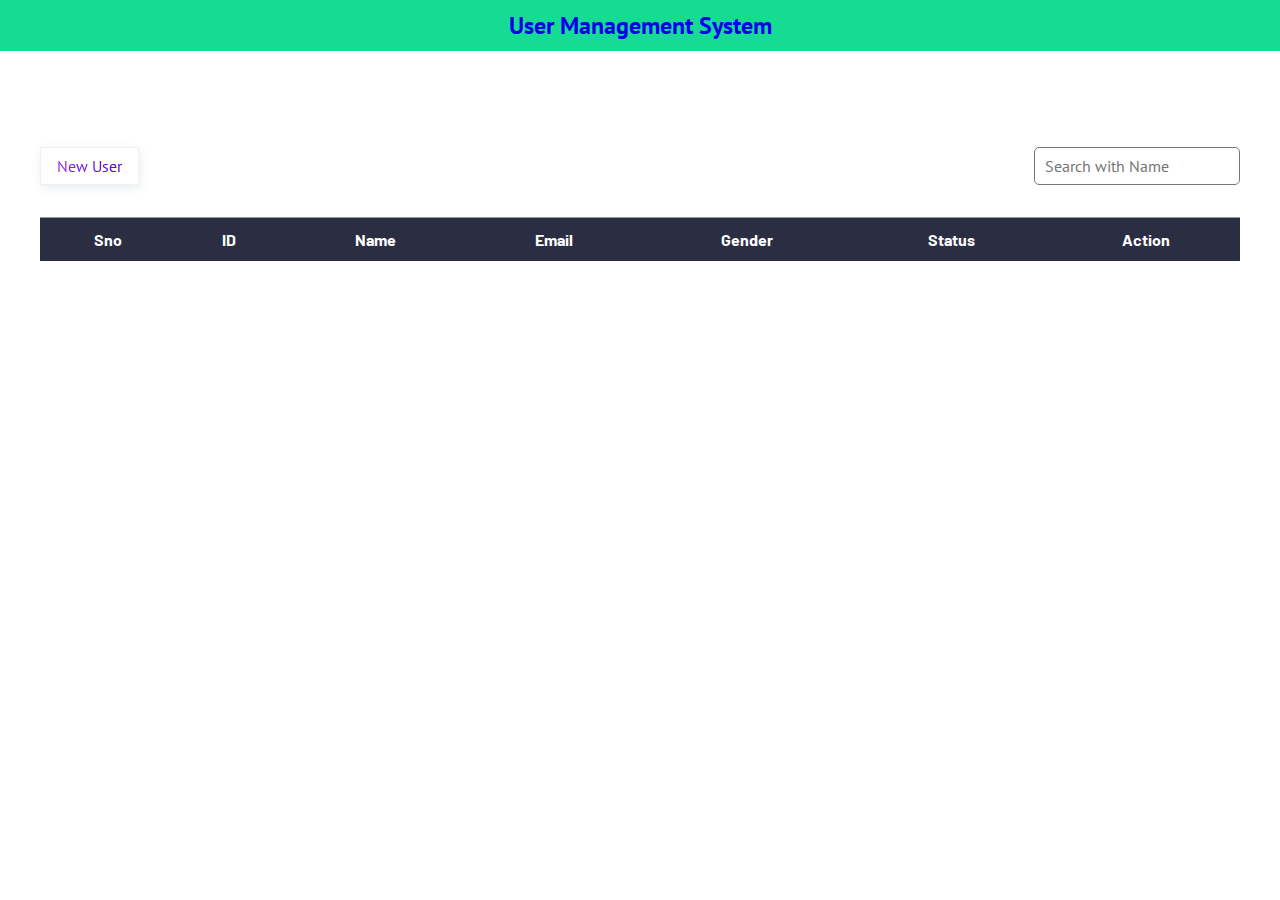
<file: index.html>
<!DOCTYPE html>
<html lang="en">
  <head>
    <meta charset="UTF-8" />
    <meta http-equiv="X-UA-Compatible" content="IE=edge" />
    <meta name="viewport" content="width=device-width, initial-scale=1.0" />
    <title>CRUD Application</title>
    <link
      rel="stylesheet"
      href="https://cdnjs.cloudflare.com/ajax/libs/font-awesome/6.0.0-beta3/css/all.min.css"
      integrity="sha512-Fo3rlrZj/k7ujTnHg4CGR2D7kSs0v4LLanw2qksYuRlEzO+tcaEPQogQ0KaoGN26/zrn20ImR1DfuLWnOo7aBA=="
      crossorigin="anonymous"
      referrerpolicy="no-referrer"
    />
    <link rel="stylesheet" href="style.css" />
  </head>
  <body>
    <!--------Header--------------->
    <div id="header">
      <nav>
        <div class="container">
          <div class="text-center">
            <a href="/" class="nav-brand">User Management System</a>
          </div>
        </div>
      </nav>
    </div>
    <!--------------section-2------------------>
    <main id="site-main">
      <div class="container">
        <div class="box-nav d-flex">
          <a href="add-user.html" class="border-shadow">
            <span class="text-gradient"
              >New User<i class="fas fa-user"></i
            ></span>
          </a>
        <input type="text" placeholder="Search with Name" class="search_btn">
        </div>
        <!------------table------------->
        <form method="POST">
          <div style="max-height:20em; overflow-y:scroll;">
            <table class="fixed-top">
              <thead class="thead dark">
                <tr>
                  <th>Sno</i></th>
                  <th>ID<i class="fas fa-caret-down"></i></th>
                  <th>Name<i class="fas fa-caret-down"></i></th>
                  <th>Email<i class="fas fa-caret-down"></i></th>
                  <th>Gender<i class="fas fa-caret-down"></i></th>
                  <th>Status<i class="fas fa-caret-down"></i></th>
                  <th>Action</th>
                </tr>
              </thead>
              <tbody id="records"></tbody>
            </table>
          </div>
          
        </form>
      </div>
    </main>
    <script src="app.js">
    </script>
  </body>
</html>
</file>
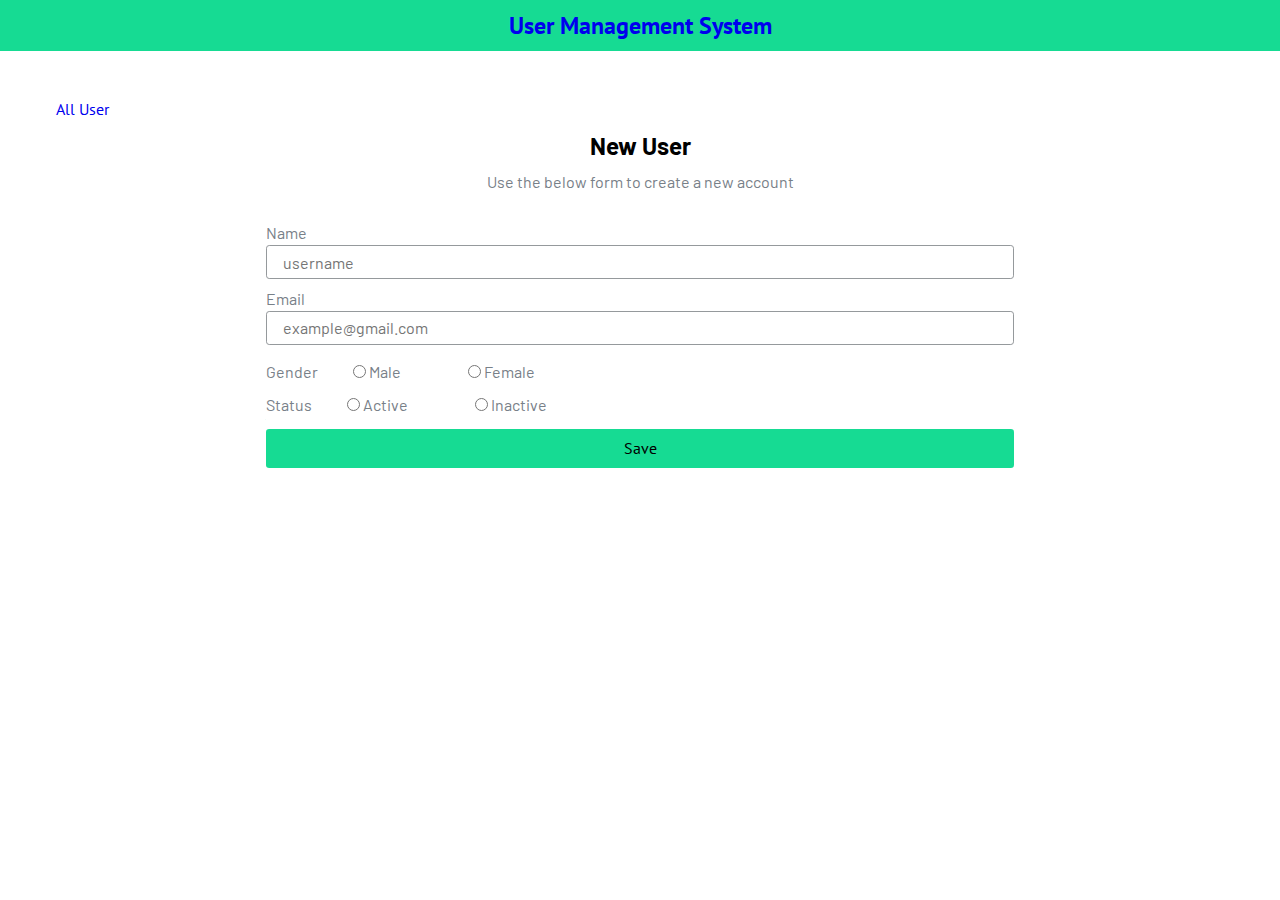
<file: add-user.html>
<!DOCTYPE html>
<html lang="en">
  <head>
    <meta charset="UTF-8" />
    <meta http-equiv="X-UA-Compatible" content="IE=edge" />
    <meta name="viewport" content="width=device-width, initial-scale=1.0" />
    <title>CRUD Application</title>
    <link
      rel="stylesheet"
      href="https://cdnjs.cloudflare.com/ajax/libs/font-awesome/6.0.0-beta3/css/all.min.css"
      integrity="sha512-Fo3rlrZj/k7ujTnHg4CGR2D7kSs0v4LLanw2qksYuRlEzO+tcaEPQogQ0KaoGN26/zrn20ImR1DfuLWnOo7aBA=="
      crossorigin="anonymous"
      referrerpolicy="no-referrer"
    />
    <link rel="stylesheet" href="style.css" />
  </head>
  <body>
    <!--------Header--------------->
    <div id="header">
      <nav>
        <div class="container">
          <div class="text-center">
            <a href="/" class="nav-brand">User Management System</a>
          </div>
        </div>
      </nav>
    </div>
    <!--------------section-2------------------>
    <main id="site-main" style="margin-top:3em;">
      <div class="container">
        <div class="box-nav d-flex">
         <div>
             <a href="./index.html" class="all-user"><i class="fas fa-angle-double-left"></i>All User</a>
         </div>
         </div>
         <div class="form-title text-center">
       <h2 class="text-dark">New User</h2>
       <span class="text-light">Use the below form to create a new account</span>
         </div>
        <!------------form------------->
        <form id="update_user" method="GET" autocomplete="off">
          <div class="new_user">
              <div class="form-group">
                  <label for="name" class="text-light">Name</label>
                  <input class="user" type="hidden" name="id" value="">
                  <input class="user" type="text" name="name" value="" id="name" placeholder="username">
                  <i class="fas fa-check-circle"></i>
                <i class="fas fa-exclamation-circle"></i>
              </div>
              <div class="form-group">
                <label for="email" class="text-light">Email</label>
                <input class="user" type="email" name="email" id="email" value="" placeholder="example@gmail.com" >
                <i class="fas fa-check-circle"></i>
                <i class="fas fa-exclamation-circle"></i>
              </div>
              <div class="form-group">
                    <label for="gender" class="text-light">Gender</label>
                    <div class="radio inline">
                        <input class="user" type="radio" name="gender" value="Male" required="required">
                        <label for="gender" class="text-light">Male</label>
                    </div>
                    <div class="radio inline">
                        <input class="user" type="radio" name="gender" value="Female">
                        <label for="gender" class="text-light">Female</label>
                    </div>
               </div>
               <div class="form-group">
                <label for="status" class="text-light">Status</label>
                <div class="radio inline">
                    <input class="user" type="radio" name="status" value="Active" required="required">
                    <label for="status" class="text-light">Active</label>
                </div>
                <div class="radio inline">
                    <input class="user" type="radio" name="status" value="Inactive">
                    <label for="status" class="text-light">Inactive</label>
                </div>
           </div>
           <div class="form-group">
             <button type="submit" class="btn text-dark btn-save">Save</button>
             <button type="submit" class="btn text-dark btn-update">Update</button>
           </div>
            </div>
          </div>
        </form>
      </div>
    </main>
    <script src="app2.js"></script>
  </body>
</html>
</file>
<file: style.css>
@import url("https://fonts.googleapis.com/css2?family=Barlow&family=PT+Sans&display=swap");
:root {
  --dark: #2b2d42;
  --light: #788088;
  --border: #95999c;
  --border-btn: #edf2f4;
}
* {
  padding: 0;
  margin: 0;
  box-sizing: border-box;
}
a {
  text-decoration: none;
  font-family: "PT Sans", sans-serif;
}
.container {
  max-width: 1200px;
  margin: 0 auto;
}
.text-center {
  text-align: center;
}
.deleterow{
  display:none;
}
.nav-brand {
  font-size: 1.5rem;
  font-weight: bold;
}
.search_btn{
  border:1px solid #777;
  border-radius:5px;
  padding:5px 10px;
  font-family:"PT Sans", sans-serif;
  font-size:1em;
}
.d-flex {
  display: flex;
  flex-wrap: wrap;
  justify-content: space-between;
}
.border-shadow {
  border: 1px solid var(--border-btn);
  box-shadow: 1px 3px 10px #e9ecef;
  color: var(--dark);
}
.inline {
  display: inline-block;
}
.text-light {
  color: var(--light);
}
.text-gradient {
  background: linear-gradient(to right, #8e2de2, #4a00e0);
  -webkit-background-clip: text;
  background-clip: text;
  -webkit-text-fill-color: transparent;
}
nav {
  padding: 10px;
  background: #16db93;
}
#site-main {
  margin-top: 6em;
  font-family: "barlow", sans-serif;
}
.box-nav a {
  font-size: 1em;
  padding: 0.5em 1em;
}
form {
  margin: 2em 0;
}
table {
  border-spacing: 0px;
  width: 100%;
}
td,
th {
  padding: 0.75em;
  text-align: center;
  border-top: 1px solid var(--border);
  cursor: pointer;
}
td > a.btn {
  padding: 0.3em 1em;
  font-size: 1.1em;
  margin: 0.2em;
}
tbody > tr:hover {
  background: #16db93;
}
tr:hover td > a {
  background: white;
  box-shadow: none;
}
.thead {
  background: var(--dark);
  color: white;
  border-color: #32383e;
}
@media (max-width:700px)
{
  table,thead,tbody,th,td,tr{
    display:block;
  }
  thead tr{
    position:absolute;
    top:-999px;
    left:-99999px;
  }
  tr{
    border:1px solid var(--border);
  }
  td{
    border:none;
    position:relative;
    display:inline-block;
  }
}
/*----------------Add-user css----------------------*/
.form-title>h2{
padding:0.5em 0;
}

.new_user{
  max-width:748px;
  margin:auto;
}
.form-group{
  margin:0.4rem 0;
  position:relative;
}
input[type="text"].user,input[type="email"].user{
  width:100%;
  padding:0.4em 1em;
  margin:0.2em 0;
  border:1px solid var(--border);
  font-family:'Barlow',sans-serif;
  font-size:1em;
  border-radius:0.2em;
}
.fa-caret-down{
  padding-left:5px;
}
.radio{
  margin:.5em 2em 0;
}
#update_user .btn{
  width:100%;
  padding:0.6em 1em;
  background-color:#16db93;
  border:none;
  font-size:1em;
  cursor:pointer;
  border-radius:0.2em;
  font-family:'PT Sans',sans-serif;
  margin:0.5em 0;
}
#update_user .btn:hover{
  background-color:var(--dark);
  color:var(--border);
}
.btn-update{
  display:none;
}
.form-group i{
position:absolute;
top:30px;
right:10px;
display:none;
} 
 .form-group.success input{
  border:1.5px solid #2ecc71;
}
.form-group.error input{
  border:1.5px solid #e74c3c;
}
.success i.fa-check-circle{
color:#2ecc71;;
display:block;
}
.error i.fa-exclamation-circle{
  color:#e74c3c;
  display:block;
  }
.fixed-top thead{
position:sticky; /*--positioning of element to toggle between fixed and relative depending on the user and how the user scroll on the page--*/
top:0px;
  }
</file>
